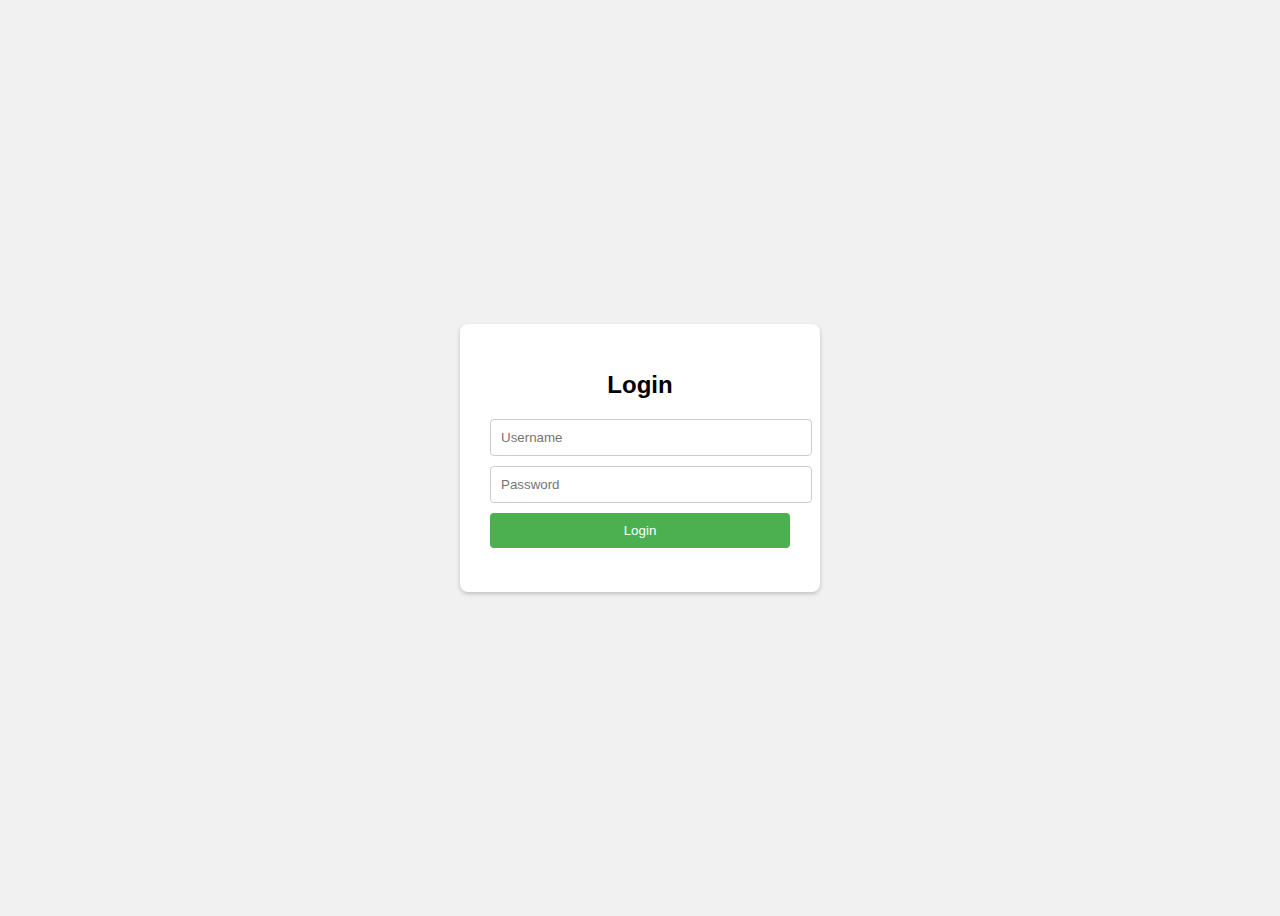
<file: Index1.html>
<!DOCTYPE html>
<html lang="en">
<head>
  <meta charset="UTF-8">
  <meta name="viewport" content="width=device-width, initial-scale=1.0">
  <title>Login Page</title>
  <style>
    body {
      background-color: #f1f1f1;
      display: flex;
      align-items: center;
      justify-content: center;
      height: 100vh;
      font-family: Arial, sans-serif;
    }

    .container {
      background-color: #fff;
      padding: 30px;
      border-radius: 8px;
      box-shadow: 0 2px 4px rgba(0, 0, 0, 0.2);
      width: 300px;
      text-align: center;
      position: relative;
      overflow: hidden;
      animation: slide-up 0.5s ease-out;
    }

    h1 {
      font-size: 24px;
      margin-bottom: 20px;
    }

    input[type="text"],
    input[type="password"] {
      width: 100%;
      padding: 10px;
      margin-bottom: 10px;
      border: 1px solid #ccc;
      border-radius: 4px;
      transition: border-color 0.3s;
    }

    input[type="text"]:focus,
    input[type="password"]:focus {
      border-color: #4CAF50;
    }

    button {
      width: 100%;
      padding: 10px;
      background-color: #4CAF50;
      color: #fff;
      border: none;
      border-radius: 4px;
      cursor: pointer;
      transition: background-color 0.3s;
    }

    button:hover {
      background-color: #45a049;
    }

    .error-message {
      color: red;
      font-size: 14px;
      margin-top: 10px;
      opacity: 0;
      transform: translateY(-10px);
      transition: opacity 0.3s, transform 0.3s;
    }

    .show-error-message {
      opacity: 1;
      transform: translateY(0);
    }

    @keyframes slide-up {
      from {
        transform: translateY(100%);
      }
      to {
        transform: translateY(0);
      }
    }

    @keyframes shake {
      0% {
        transform: translateX(-10px);
      }
      50% {
        transform: translateX(10px);
      }
      100% {
        transform: translateX(-10px);
      }
    }
  </style>
  <script>
    function login() {
      var username = document.getElementById("username").value;
      var password = document.getElementById("password").value;

      // Perform login validation
      // Replace with your own validation logic
      if (username === "admin" && password === "password") {
        // Redirect to another website
        window.location.href = "index.html";
      } else {
        // Display error message and shake the container
        var errorMessage = document.getElementById("error-message");
        errorMessage.innerText = "Invalid username or password.";
        errorMessage.classList.add("show-error-message");
        document.getElementById("container").classList.add("shake");

        // Remove error message and shake class after 3 seconds
        setTimeout(function() {
          errorMessage.classList.remove("show-error-message");
          document.getElementById("container").classList.remove("shake");
        }, 3000);
      }
    }
  </script>
  </script>
</head>
<body>
  <div class="container">
    <h1>Login</h1>
    <input type="text" id="username" placeholder="Username" required>
    <input type="password" id="password" placeholder="Password" required>
    <button onclick="login()">Login</button>
    <p id="error-message" class="error-message"></p>
  </div>
</body>
</html>
</file>
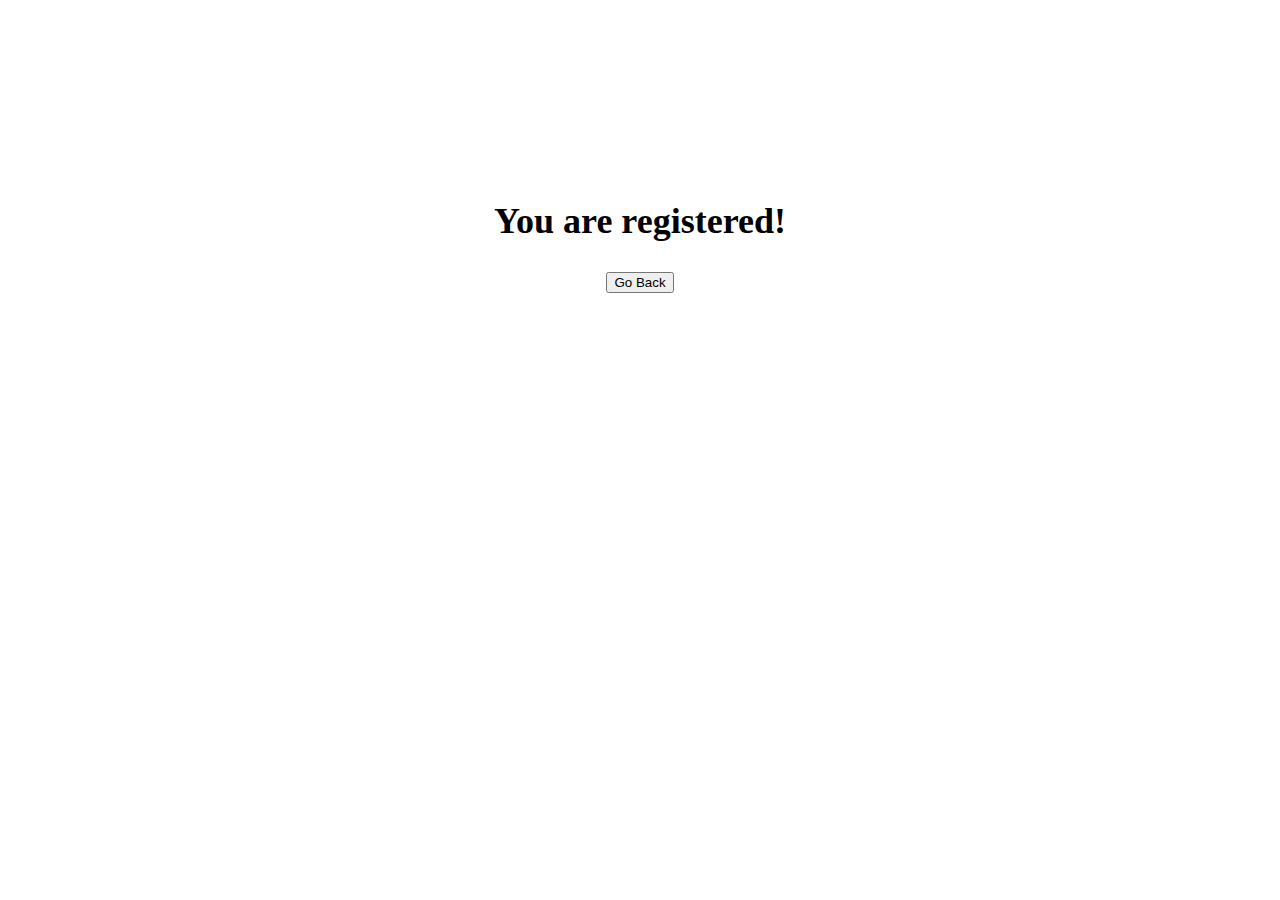
<file: registration_success.html>
<!DOCTYPE html>
<html>
<head>
  <title>Registration Success</title>
  <link rel="stylesheet" href="https://cdnjs.cloudflare.com/ajax/libs/animate.css/4.1.1/animate.min.css">
  <style>
    /* Add your custom CSS for animations here */
    .message {
      font-size: 24px;
      text-align: center;
      margin-top: 200px;
      /* Apply animation */
      animation-duration: 1s;
      animation-name: animate__bounceIn;
    }

    .back-button {
      display: block;
      width: 200px;
      margin: 20px auto;
      text-align: center;
      /* Apply animation */
      animation-duration: 1s;
      animation-name: animate__fadeInUp;
    }
  </style>
</head>
<body>
  <div class="message animate__animated animate__bounceIn">
    <h2>You are registered!</h2>
    
  </div>

  <div class="back-button animate__animated animate__fadeInUp">
    <button onclick="goBack()">Go Back</button>
  </div>

  <script>
    function goBack() {
      // Navigate back to the previous page
      window.history.back();
    }
  </script>
</body>
</html>
</file>
